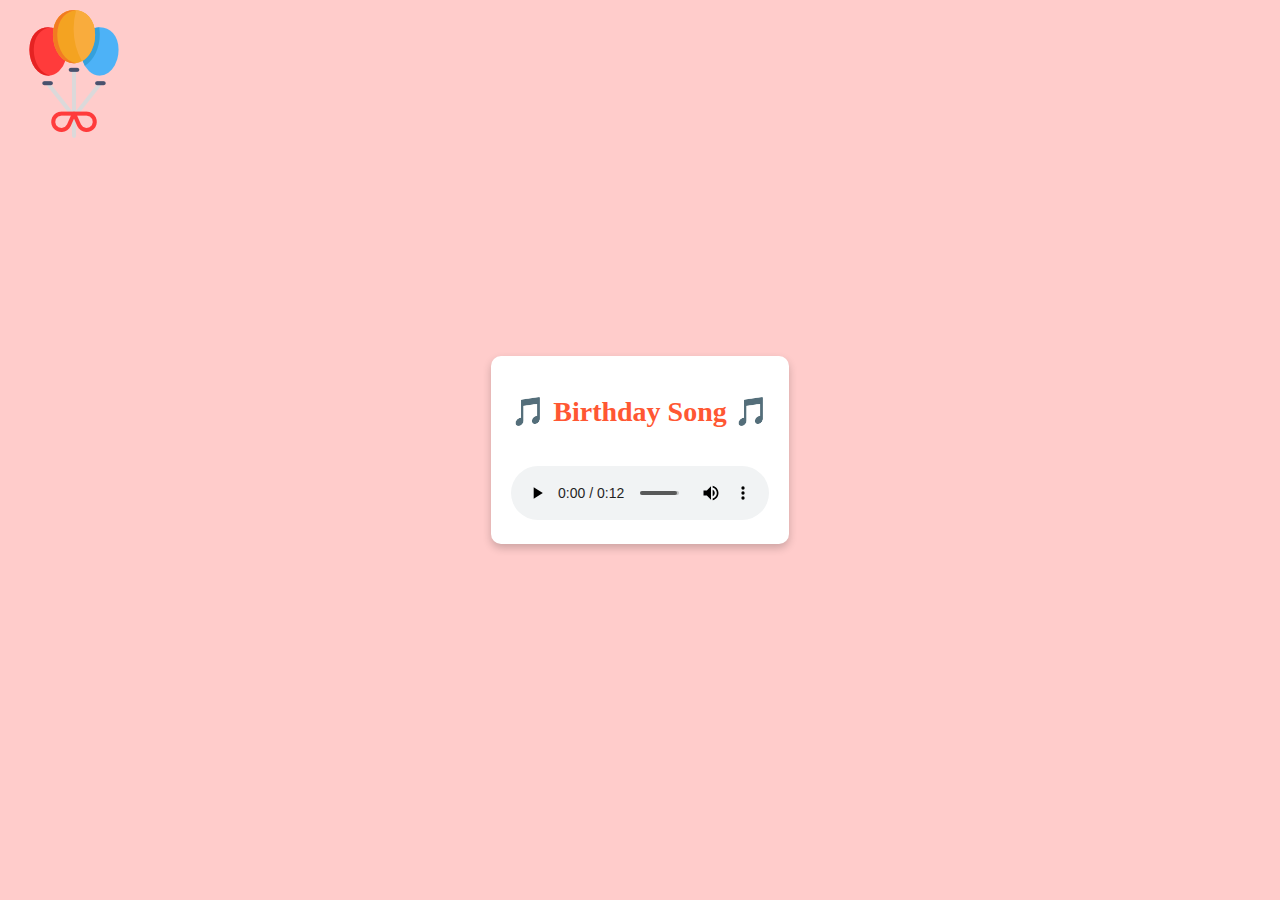
<file: audio.html>
<!DOCTYPE html>
<html>
<head>
    <meta charset="UTF-8">
    <title>Birthday Song 🎵</title>
    <style>
        body {
            margin: 0;
            padding: 0;
            display: flex;
            align-items: center;
            justify-content: center;
            min-height: 100vh;
            background: #ffcccb; /* A soft, birthday theme background color */
        }

        .audio-container {
            text-align: center;
            background: #fff;
            padding: 20px;
            border-radius: 10px;
            box-shadow: 0 4px 8px 0 rgba(0, 0, 0, 0.2);
        }

        h1 {
            font-size: 28px;
            color: #ff5733; /* A birthday theme color */
        }

        audio {
            width: 100%;
            margin-top: 20px;
        }

        .balloons {
            position: absolute;
            top: 10px;
            left: 10px;
            animation: float 3s ease-in-out infinite;
        }

        @keyframes float {
            0% {
                transform: translateY(0);
            }
            50% {
                transform: translateY(-10px);
            }
            100% {
                transform: translateY(0);
            }
        }
    </style>
</head>
<body>
    <div class="audio-container">
        <h1>🎵 Birthday Song 🎵</h1>
        <audio controls autoplay loop="true">
            <source src="birthday.mp3" type="audio/mpeg">
        </audio>
        <img class="balloons" src="balloons.png" alt="Balloons">
    </div>
</body>
</html>
</file>
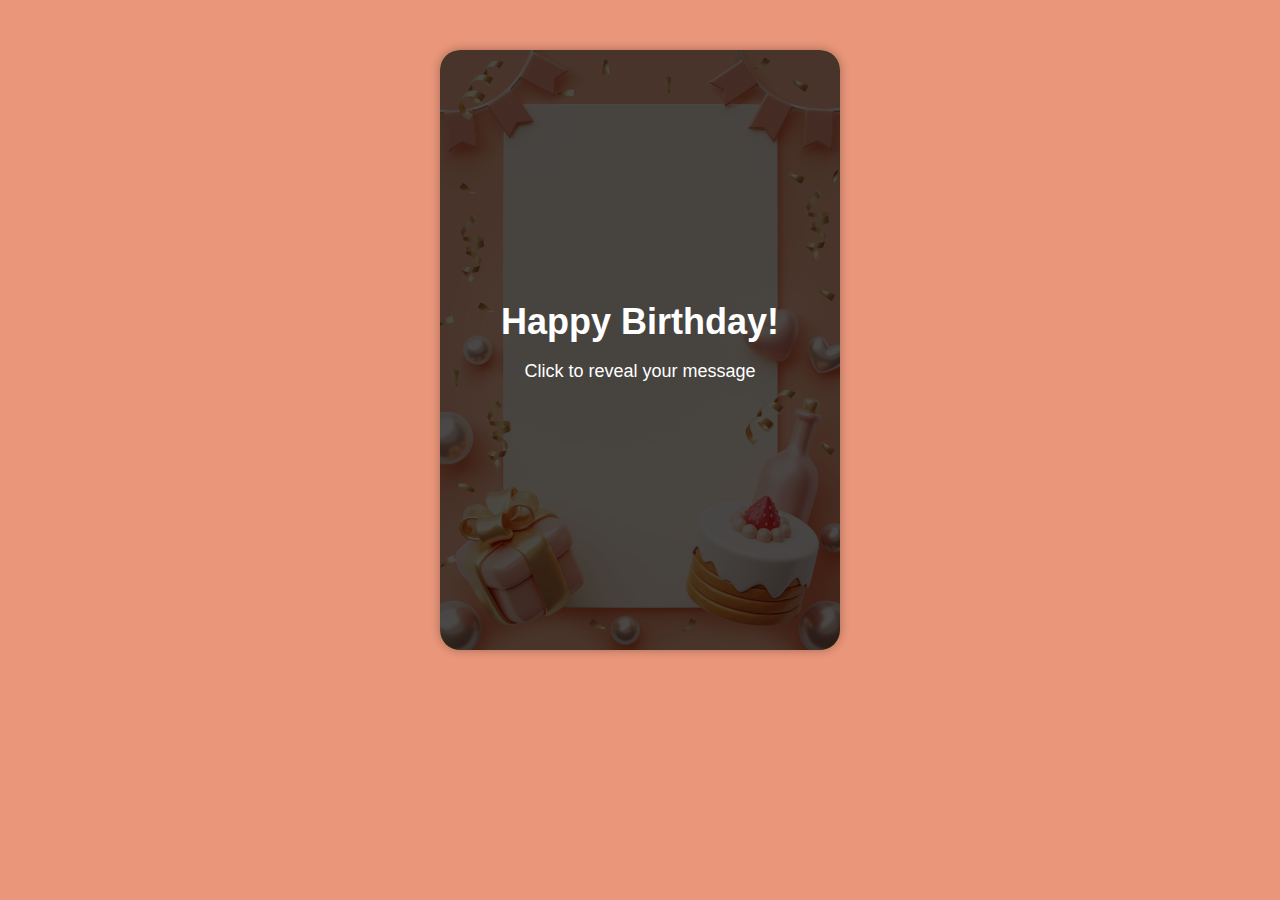
<file: img.html>
<!DOCTYPE html>
<html lang="en">
<head>
    <link rel="stylesheet" href="style.css">
</head>
<body>
    <div class="birthday-card">
        <div class="front">
            <div class="cover">
                <h1>Happy Birthday!</h1>
                <p>Click to reveal your message</p>
            </div>
        </div>
        <div class="inside hidden">
            <div class="message">
                <h2>Dear Bear 🐻</h2>
                <p>Wishing you a fantastic birthday filled with joy and laughter! 🎉🥳 May your day be as bright as the sun ☀️ and as special as you are. You bring so much happiness to our lives, and today it's your turn to be celebrated. 🎈🎂</p>
                <p>Here's to many more wonderful years ahead. Happy Birthday! 🎁🎈</p>
                <img src="heart.png" alt="Meghu & Himmi">
            </div>
        </div>
    </div>
    <script src="script.js"></script>
</body>
</html>
</file>
<file: style.css>
body {
    margin: 0;
    padding: 0;
    background-color:darksalmon; /* Choose a vibrant background color */
    font-family: Arial, sans-serif;
    text-align: center;
    color:coral;
}

.birthday-card {
    position: relative;
    width: 400px;
    height: 600px;
    margin: 50px auto;
    background-color: #ffcc00;
    border-radius: 20px;
    box-shadow: 0 0 10px rgba(0, 0, 0, 0.3);
    cursor: pointer;
    transition: transform 0.5s;
}

.front {
    position: absolute;
    width: 100%;
    height: 100%;
    background: url('bg1.jpg') no-repeat center center;
    background-size: cover;
    border-radius: 20px;
}

.cover {
    display: flex;
    flex-direction: column;
    justify-content: center;
    align-items: center;
    height: 100%;
    color: #fff;
    background: rgba(0, 0, 0, 0.7);
    border-radius: 20px;
}

.inside {
    transform: rotateY(180deg);
    position: absolute;
    width: 100%;
    height: 100%;
    background-color: #fff;
    border-radius: 20px;
    display: flex;
    flex-direction: column;
    justify-content: space-around;
    align-items: center;
    padding: 20px;
}

.hidden {
    display: none;
}

h1, h2 {
    font-size: 36px;
    margin: 0;
}

p {
    font-size: 18px;
}

#openButton {
    background-color: #ff8c00;
    color: #fff;
    border: none;
    padding: 10px 20px;
    font-size: 18px;
    cursor: pointer;
    border-radius: 10px;
}
img{
    margin-top: 100px;
    border-radius: 20px;
    height: 100px;
	width: 100px;
	animation: image 4s linear infinite;
}
@keyframes image{
    0%{transform: scale(.5);}
    50%{transform: scale(1.5);}
    100%{transform: scale(.5);}
}
</file>
